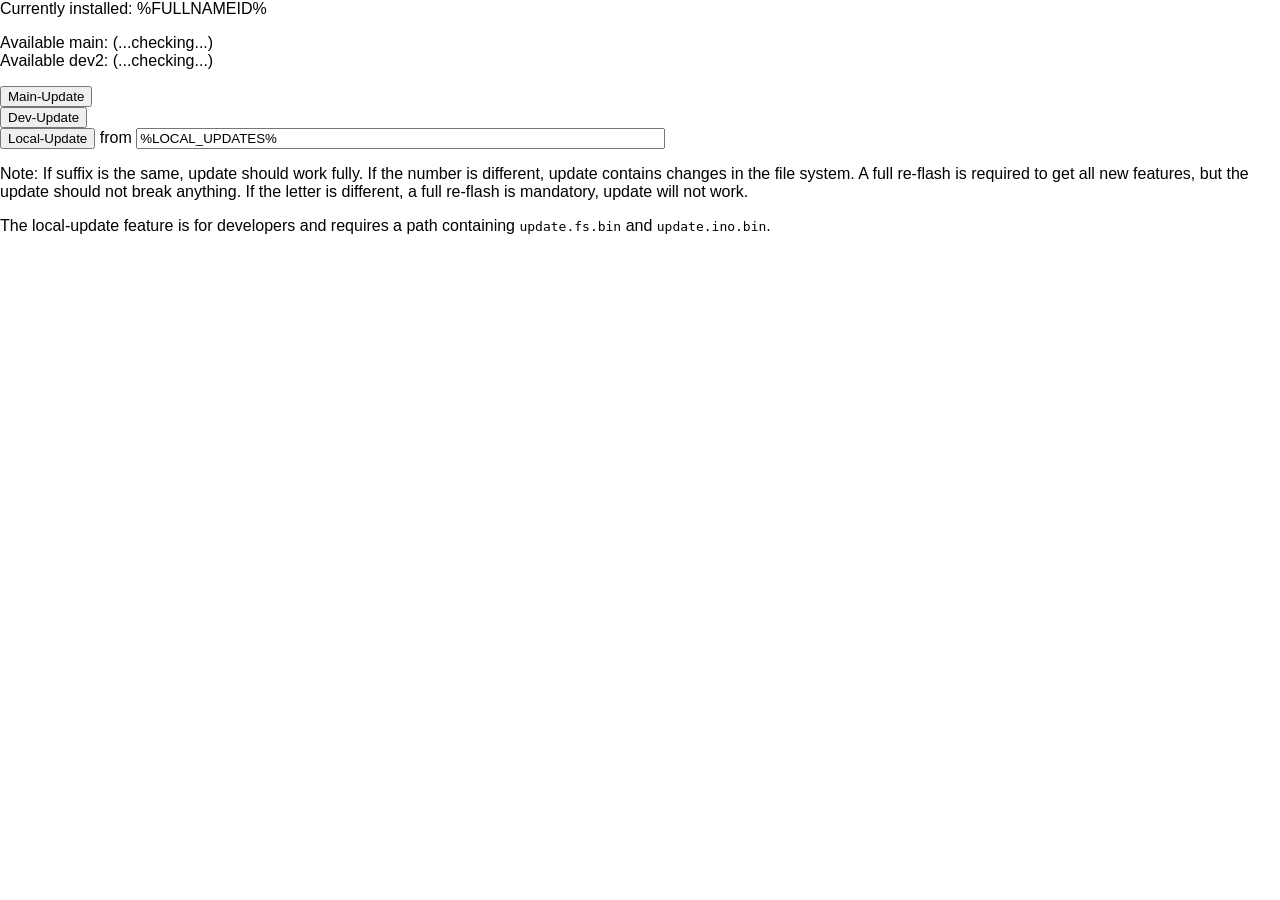
<file: RX_FSK/data/upd.html>
<html><head>
<link rel="stylesheet" type="text/css" href="style.css">
</head>
<body>


<form action="update.html" method="post"><p>Currently installed: %FULLNAMEID%</p>
<p>
Available main: <span id="masterDiv">(...checking...)</span>

<br>
Available dev2: <span id="develDiv">(...checking...)</span>

</p>
<input type="submit" name="main" value="Main-Update"></input><br>
<input type="submit" name="dev2" value="Dev-Update"><br>
<div id="local-update-section">
  <input type="submit" name="local" value="Local-Update"> from
  <input type="text" name="url" value="%LOCAL_UPDATES%" size="64"><br>
</div>
</form>

<p>Note: If suffix is the same, update should work fully. If the number is
different, update contains changes in the file system. A full re-flash is
required to get all new features, but the update should not break anything.
If the letter is different, a full re-flash is mandatory, update will not
work.</p>
<p id="local-update-info">
The local-update feature is for developers and requires a path containing
<tt>update.fs.bin</tt> and <tt>update.ino.bin</tt>.
</p>

<script>
const localEnabled = "%LOCAL_UPDATES%";

document.addEventListener("DOMContentLoaded", () => {
  if (localEnabled.trim() === "") {
    // Hide the local update section
    const localUpdateSection = document.getElementById("local-update-section");
    const localUpdateInfo = document.getElementById("local-update-info");
    if (localUpdateSection) localUpdateSection.style.display = "none";
    if (localUpdateInfo) localUpdateInfo.style.display = "none";
  }
});

const masterInfo = document.getElementById('masterDiv');
const develInfo = document.getElementById('develDiv');

<!-- LZ4TU-5 OTA update mod: changed host addresses for custom OTA udate -->
let request = new XMLHttpRequest();
request.open('GET', 'http://devlz.mooo.com/main/update-info.html');
request.onload = function() {
  masterInfo.innerHTML = request.response.replace(/<[^>]*>/g, '');
}
request.send();
let drequest = new XMLHttpRequest();
drequest.open('GET', 'http://devlz.mooo.com/dev2/update-info.html');
drequest.onload = function() {
  develInfo.innerHTML= drequest.response.replace(/<[^>]*>/g, '');;
}
drequest.send();
</script>
</body></html>
</file>
<file: RX_FSK/data/style.css>
body, html {
	height: 100%;
	margin: 0;
	font-family: Arial;
}

.system-info {
    padding: 20px;
    font-family: Arial, sans-serif;
    flex-grow: 1;
    overflow-y: auto;
}
.system-info p {
    margin: 8px 0;
}
.system-info h1 {
    font-size: 24px;
    margin-bottom: 10px;
}
.status-table {
    width: 100%;
    border-collapse: collapse;
    margin-top: 20px;
}
.status-table th, .status-table td {
    padding: 10px;
    border: 1px solid #ccc;
    text-align: left;
    vertical-align: top;
}
.status-table th {
    background-color: #f4f4f4;
    font-weight: bold;
}
#refresh-button {
    background: none;
    border: none;
    cursor: pointer;
}
#refresh-button:hover {
    color: #007BFF;
}

h2.external-links {
    margin-top: 40px;
    text-align: center;
    font-size: 20px;
    margin-bottom: 15px;
}

.link-buttons {
    display: flex;
    justify-content: center;
    gap: 20px;
}

.link-buttons .button {
    background-color: #04AA6D;
    color: white;
    padding: 15px 20px;
    text-decoration: none;
    border-radius: 5px;
    font-size: 18px;
    transition: background-color 0.3s ease;
}


.active, .cfgheader:hover {
  background-color: #ccc;
}
.cfgpanel {
}
.cfgpanel:hover td, .cfgpanel:active td{
    background-color: #808080 !important;
    color: white;
}

th.cfg {
  padding:5pt
}
table.stat {
  margin:0px 0px 5px 0px;
}

.hamburger {
  position: relative;
  display: inline-block;
  width: 1.25em;
  height: 0.8em;
  margin-right: 0.3em;
  border-top: 0.2em solid #fff;
  border-bottom: 0.2em solid #fff;
}

.hamburger:before {
  content: "";
  position: absolute;
  top: 0.3em;
  left: 0px;
  width: 100%;
  border-top: 0.2em solid #fff;
}

.wrapper {
  height: 100%;
  display: flex;
  flex-direction: column;
  margin: 0;
}
.tci {
  flex-grow: 1; border: none; margin: 0; padding: 0; overflow-y: auto;
}
.footer {
 background-color: #333;
 display: flex;
 justify-content: space-between;
}

td.ch {
  text-align: right;
  padding: 0px 8px;
}
td.act {
  text-align: center;
}
table, th, td {
	border: 1px solid black;
	border-collapse: collapse;
	background-color: #ddd
}

td#caption {
	text-align: center;
	background-color: #aaa;
	font-weight: bold;
}

td#sfreq {
	background-color: #ccc;
}

.content {
	display: flex;
	flex: 1;
	flex-direction: column;
	overflow: auto;
	height: 100%;
}
.tabcontent {
	display: none;
	flex: 1;
	border-top: none;
	flex-direction: column;
	overflow: auto;
}

html {
  font-family: Helvetica;
  display: inline-block;
  margin: 0px auto;
  text-align: left;
}
h1{
  color: #0F3376;
  font-size: 24px
}

.button2 {
  background-color: #f44336;
}
:disabled.save {
  opacity: 0.5;
}
.save {
  background-color: #CC1111; /* 0F33C6; */
  border: white;
  border-width: 1;
  color: white;
  padding: 8px 30px;
  text-align: center;
  text-decoration: none;
  display: block;
  font-size: 14px;
  margin: 0
}

.ttgoinfo {
  color: white;
  padding: 8px 10px;
  display: block;
  font-size: 14px;
  margin: 0
}
.ctlbtn {
  background-color: #ccc;
  border: black;
  border-width: 1;
  color: black;
  padding: 4px 30px;
  text-align: center;
  text-decoration: none;
  display: block;
  font-size: 4vh;
  margin-top: 0.3em;
  margin-left: 0.3em;
  margin-right: 0.3em;
}
.update {
  margin: 0;
  display: block;
}
/* LZ4TU mod live map */
.livemb {
	background-color: #ccc;
    padding: 6px 30px;
}
/* LZ4TU mod live map */
.spaceb{
	background-color: #ccc;
  width: 20px;
  display: inline-block;
}
/* LZ4TU mod live map */

#map {
	height: 100%;
}

.leaflet-popup-content table, .leaflet-popup-content table td {
	border:0;
	background-color: white;
}

.leaflet-popup-content table td:nth-child(2),.leaflet-popup-content table td:nth-child(5) {
	text-align: right;
	padding-left: 3px;
}

.leaflet-popup-content table td:nth-child(3),.leaflet-popup-content table td:nth-child(6) {
	text-align: left;
	padding-right: 10px;
}

.leaflet-gps{animation:fading 1s infinite}@keyframes fading{0%{opacity:0.7}50%{opacity:1}100%{opacity:0.7}}

.leaflet-gps::after {
	content: '🔵';
}
.leaflet-gps {
	margin-left: -7px !important;
	margin-top: -9px !important;
}

.leaflet-burst::after {
	content: '💥';
}
.leaflet-burst {
	margin-left: -20px !important;
	margin-top: -22px !important;
	font-weight: bold;
	font-size: 30px;
}

.leaflet-landing::after {
	content: '×';
}

.leaflet-landing {
	margin-left: -13px !important;
	margin-top: -30px !important;
	font-weight: bold;
	font-size: 40px;
}


.leaflet-header {
    text-align: center;
    width: 250px;
    box-shadow: 0 1px 5px rgba(0,0,0,0.65);
    border-bottom-left-radius: 4px;
    border-bottom-right-radius: 4px;
    pointer-events: auto !important;
}

.leaflet-header #settings {
	display: none;
}

.leaflet-header label {
	display: block;
	margin-top: 5px;
}
.leaflet-header input {
	width: 80px;
	margin: 0 auto;
}

.leaflet-header #submit {
	margin: 3px auto;
}

.leaflet-footer {
		display:none;
    text-align: center;
    width: 180px;
    box-shadow: 0 1px 5px rgba(0,0,0,0.65);
    border-top-left-radius: 4px;
    border-top-right-radius: 4px;
}

.leaflet-center {
    left:0;
    right:0;
    margin: 0 auto;
    padding: 5px;
    background: #fff;
    background: rgba(255, 255, 255, 0.8);
}

.leaflet-header #sonde_detail {
	display:none;
}

/* LZ4TU Colored Button States */
.leaflet-bar a:hover {
  background-color: #4cffa8 !important;
}

.leaflet-bar a:active {
  background-color: #67d090 !important;
}

.leaflet-bar a:focus:not(:active) {
  background-color: #a3ffbf !important;
}

@media screen and (max-width: 600px) {
    .leaflet-control-attribution {
        -moz-transform: rotate(-90deg) translateX(100%);
        -ms-transform: rotate(-90deg) translateX(100%);
        -o-transform: rotate(-90deg) translateX(100%);;
        -webkit-transform: rotate(-90deg) translateX(100%);
        transform: rotate(-90deg) translateX(100%);
        -webkit-transform-origin: 100% 100%;
        -moz-transform-origin: 100% 100%;
        -ms-transform-origin: 100% 100%;
        -o-transform-origin: 100% 100%;
        transform-origin: 100% 100%;
    }
}

.ldot {
  height: 15px;
  width: 15px;
	margin-top: 8px;
	margin-left: -1px;
  border-radius: 50%;
  display: inline-block;
}

.ybg {
	background-color: orange;
	background-image: -webkit-gradient(linear, left top, left bottom, from(yellow), to(orange));
	background-image: linear-gradient(top, yellow, orange);
}
.gbg {
	background-color: green;
	background-image: -webkit-gradient(linear, left top, left bottom, from(lime), to(green));
	background-image: linear-gradient(top, lime, green); 
}
.rbg { 
	background-color: red;
	background-image: -webkit-gradient(linear, left top, left bottom, from(orange), to(red));
	background-image: linear-gradient(top, orange, red); 
}
/* Blue dot mod LZ4TU */
.bbg { 
	background-color: blue;
	background-image: -webkit-gradient(linear, left top, left bottom, from(cyan), to(blue));
	background-image: linear-gradient(top, cyan, blue); 
}

#sonde_statbar .ldot {
	margin-right: 3px;
}

/* Add a black background color to the top navigation */
.topnav {
  background-color: #333;
  overflow: hidden;
}

/* Style the links inside the navigation bar */
.topnav a {
  float: left;
  display: block;
  color: #f2f2f2;
  text-align: center;
  padding: 14px 16px;
  text-decoration: none;
  font-size: 17px;
}

/* Change the color of links on hover */
.topnav a:hover {
  background-color: #ddd;
  color: black;
}

/* Add an active class to highlight the current page */
.topnav a.active {
  background-color: #04AA6D;
  color: white;
}

/* Hide the link that should open and close the topnav on small screens */
.topnav .icon {
  display: none;
  padding-bottom: 12px;
  padding-top: 11px;
}

/* When the screen is less than 600 pixels wide, hide all links, except for the first one ("Home"). Show the link that contains should open and close the topnav (.icon) */
@media screen and (max-width: 640px) {
  .topnav a:not(.active) {display: none;}
  .topnav a.icon {
    float: right;
    display: block;
  }
}

/* The "responsive" class is added to the topnav with JavaScript when the user clicks on the icon. This class makes the topnav look good on small screens (display the links vertically instead of horizontally) */
@media screen and (max-width: 640px) {
  .topnav.responsive {position: relative;}
  .topnav.responsive a.icon {
    position: absolute;
    right: 0;
    top: 0;
  }
  .topnav.responsive a {
    float: none;
    display: block;
    text-align: left;
  }
}

@media (prefers-color-scheme: dark) {
  body {
    background-color: #333;
  }
  h1{
    color: #3378f6;
  } 
  h2{
    color: white;
  }
  .system-info p {
	  color: #bdbdbd;
  }
  .status-table th {
	  color: black;
  }
  table, th, td, .save, a.active {
    color: white;
    border: 1px solid grey;
    border-collapse: collapse;
    background-color: #333;
  }
  input, select, .tci, .warning {
    color: white;
    background-color: #333;
  }
  a:link, a:visited {
    color: #D3D3D3;
  }
  .topnav, td#sfreq {
    background-color: grey;
  }
  .topnav a:visited {
    color: white;
  }
  .ctlbtn {
    color: white;
    background-color: grey;
  }
  .leaflet-center {
    color: white;
    background-color: grey;
  }
  .leaflet-bar a {
    background-color: grey !important;
  }
  .leaflet-popup-content-wrapper, .leaflet-popup-tip {
    color: white !important;
    background: grey !important;
  }
}
</file>
